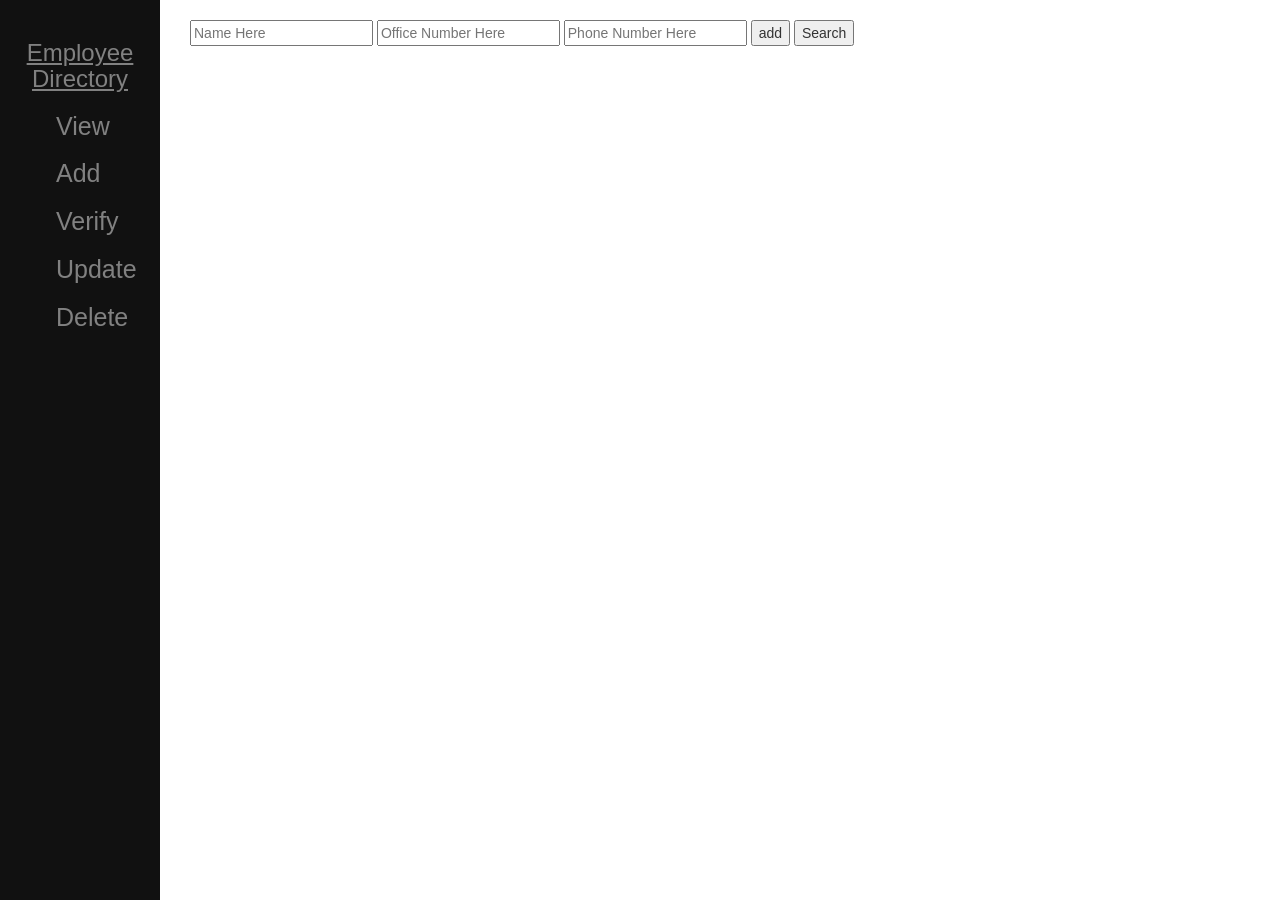
<file: index.html>
<!DOCTYPE html>
<html lang="en">

<head>
  <meta charset="UTF-8">
  <meta name="viewport" content="width=device-width, initial-scale=1.0">
  <meta http-equiv="X-UA-Compatible" content="ie=edge">
  <title>Document</title>
  <link rel="stylesheet" href="https://maxcdn.bootstrapcdn.com/bootstrap/3.3.7/css/bootstrap.min.css" integrity="sha384-BVYiiSIFeK1dGmJRAkycuHAHRg32OmUcww7on3RYdg4Va+PmSTsz/K68vbdEjh4u" crossorigin="anonymous">
  <link rel="stylesheet" href="style.css">
</head>

<body class='position-relative'>

    <div id='mySidenav' class='sidenav'>
        <h1>Employee Directory</h1>
        <ul>
          <li class='navList' id='navView'>View</li>
          <li class='navList' id='navAdd'>Add</li>
          <li class='navList' id='navVerify'>Verify</li>
          <li class='navList' id='navUpdate'>Update</li>
          <li class='navList' id='navDelete'>Delete</li>
        </ul>
      </div>

  <main>

    <form class='inputFields'>
      <input id='inputName' type='text' placeholder="Name Here">
      <input id='inputOffice' type='text' placeholder="Office Number Here">
      <input id='inputPhone' type='text' placeholder="Phone Number Here">
      <input id='addButton' type='submit' value='add'>
      <input id='searchButton' type='submit' value='Search'>
    </form>

    
    <div class='row position-relative'>
      <div class='column'>

    </div>
  </div>

  </main>

  <script src="dom.js"></script>
  <script src="employeeList.js"></script>
  <script src="app.js"></script>
</body>

</html>
</file>
<file: style.css>
/* The sidenav */
body {
    font-family: Arial, Helvetica, sans-serif;
  }

  .sidenav {
    height: 100%;
    width: 160px;
    position: fixed;
    z-index: 1;
    top: 0;
    left: 0;
    background-color: #111;
    overflow-x: hidden;
    padding-top: 20px;
  }
  
  .sidenav li {
    padding: 6px 8px 6px 16px;
    text-decoration: none;
    font-size: 25px;
    color: #818181;
    display: block;
  }
  
  .sidenav li:hover {
    color: #f1f1f1;
  }
  
  main {
    margin-left: 160px; /* Same as the width of the sidenav */
    /* font-size: 28px; Increased text to enable scrolling */
    padding: 0px 10px;
    overflow: hidden;
  }
  

  h1 {
      font-size: 24px;
      color: #818181;
      text-align: center;
      text-decoration: underline;
  }

  .inputFields {
      float: left;
      margin: 20px;

  }

  /* Float four columns side by side */
.column {
    float: none;
    width: 30%;
    clear: both;
    
  }
  
  /* Remove extra left and right margins, due to padding */
  .row {margin: 0 -5px;}
  
  /* Clear floats after the columns */
  .row:after {
    content: "";
    display: table;
    clear: both;
  }
  
  /* Responsive columns */
  @media screen and (max-width: 600px) {
    .column {
      width: 100%;
      display: block;
      margin-bottom: 20px;
    }
  }

  /* Style the counter cards */
.card {
    box-shadow: 0 4px 8px 0 rgba(0, 0, 0, 0.2);
    padding: 16px;
    text-align: center;
    background-color: #f1f1f1;
    margin: 10px;
  }
</file>
